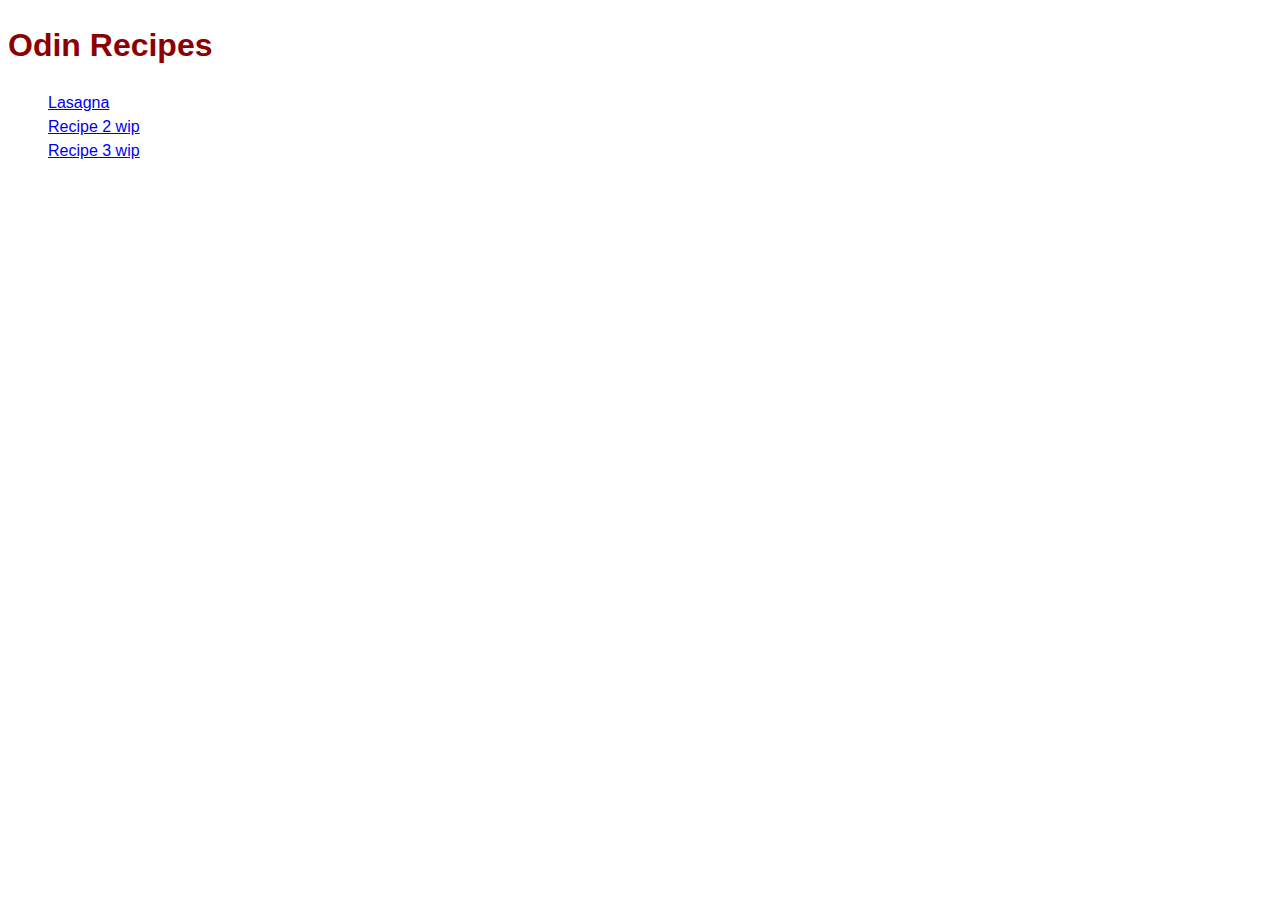
<file: index.html>
<!DOCTYPE html>
<html lang="en">
<head>
    <meta charset="UTF-8">
    <meta name="viewport" content="width=device-width, initial-scale=1.0">
    <title>Document</title>
    <!-- Add external CSS like this-->
    <link rel="stylesheet" href="index.css" />
</head>
<body>
    <h1>Odin Recipes</h1>

    <ul>
        <li><a href="recipes/lasagna.html">Lasagna</a></li>
        <li><a href="recipes/lasagna.html">Recipe 2 wip</a></li>
        <li><a href="recipes/lasagna.html">Recipe 3 wip</a></li>
      </ul>
</body>
</html>
</file>
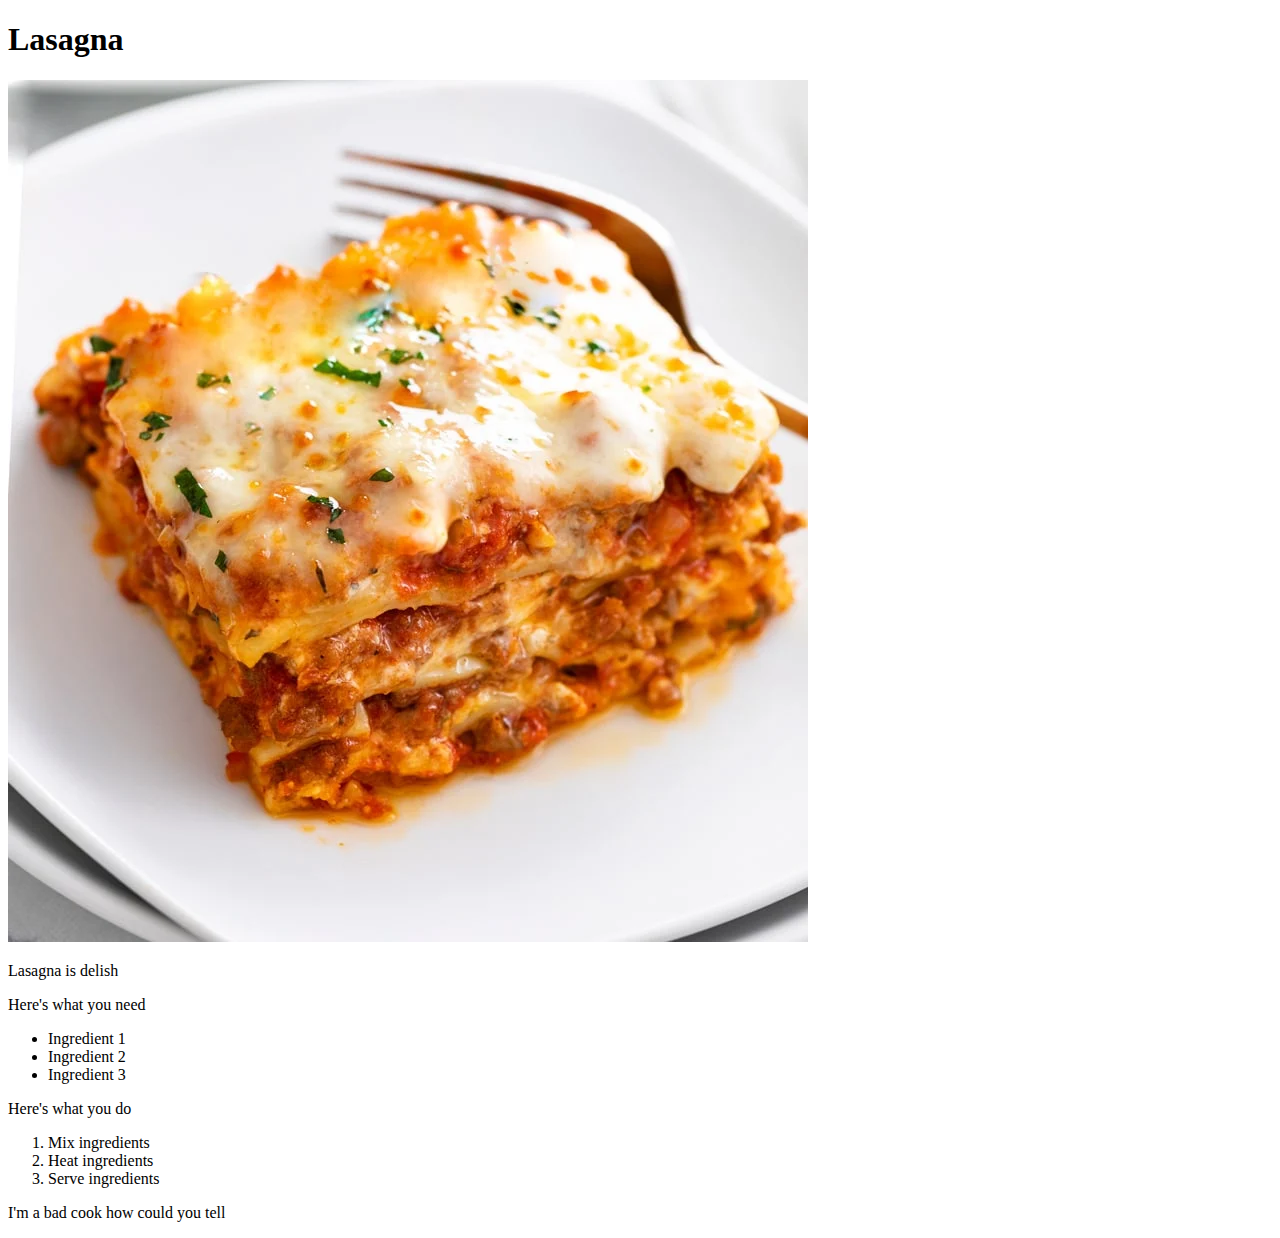
<file: recipes/lasagna.html>
<!DOCTYPE html>
<html lang="en">
<head>
    <meta charset="UTF-8">
    <meta name="viewport" content="width=device-width, initial-scale=1.0">
    <title>Lasagna</title>
</head>
<body>
    <h1>Lasagna</h1>

    <img src="lasagna.webp" alt="Lasagna">

    <p>Lasagna is delish</p>

    <p>Here's what you need</p>

    <ul>
        <li>Ingredient 1</li>
        <li>Ingredient 2</li>
        <li>Ingredient 3</li>
    </ul>

    <p>Here's what you do</p>

    <ol>
        <li>Mix ingredients</li>
        <li>Heat ingredients</li>
        <li>Serve ingredients</li>
    </ol>

    <p>I'm a bad cook how could you tell</p>

</body>
</html>
</file>
<file: index.css>
* {
    line-height: 1.5;
}

body {
    font-family: Arial, Helvetica, sans-serif
}

img {
    width: 200px;
}

ul {
    list-style: none;
}

h1 {
    color: darkred;
}
</file>
